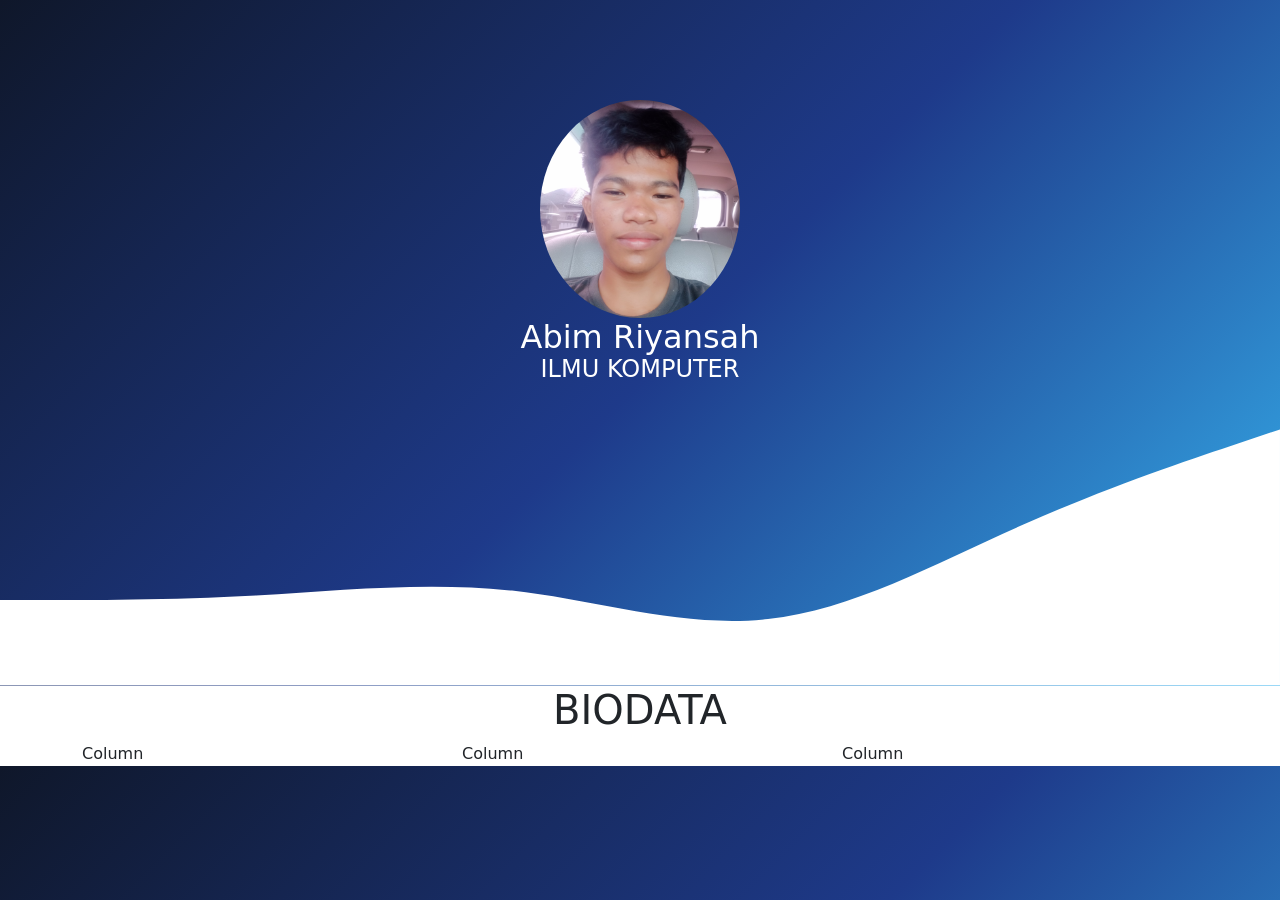
<file: index.html>
<!doctype html>
<html lang="en">
  <head>
    <!-- Required meta tags -->
    <meta charset="utf-8">
    <meta name="viewport" content="width=device-width, initial-scale=1">

    <!-- Bootstrap CSS -->
    <link href="https://cdn.jsdelivr.net/npm/bootstrap@5.0.2/dist/css/bootstrap.min.css" rel="stylesheet" integrity="sha384-EVSTQN3/azprG1Anm3QDgpJLIm9Nao0Yz1ztcQTwFspd3yD65VohhpuuCOmLASjC" crossorigin="anonymous">
    <link rel="stylesheet" href="asets/style/app.css">

    <title>Profil Abim</title>
  </head>
  <body>
        </li>
      </ul>
    </div>
  </div>
</nav>
<section>
  <div class="container">
    <div class="profile">
    <img 
    class="rounded-circle profileImage" 
    src="asets/image/profileImage.jpg" 
    alt="" 
    </div>
    <h2>Abim Riyansah</h2>
    <h4>ILMU KOMPUTER</h4>
  </div>
</section>
<svg xmlns="http://www.w3.org/2000/svg" viewBox="0 0 1440 320"><path fill="#ffffff" fill-opacity="1" d="M0,224L48,224C96,224,192,224,288,218.7C384,213,480,203,576,213.3C672,224,768,256,864,245.3C960,235,1056,181,1152,138.7C1248,96,1344,64,1392,48L1440,32L1440,320L1392,320C1344,320,1248,320,1152,320C1056,320,960,320,864,320C768,320,672,320,576,320C480,320,384,320,288,320C192,320,96,320,48,320L0,320Z"></path></svg>
<section class="biodata"> 
  <h1 class="text-center">BIODATA</h1>
    <div class="container">
  <div class="row">
    <div class="col">
      Column
    </div>
    <div class="col">
      Column
    </div>
    <div class="col">
      Column
    </div>
  </div>
</div>
  </div>
</section>
    <!-- Optional JavaScript; choose one of the two! -->

    <!-- Option 1: Bootstrap Bundle with Popper -->
    <script src="https://cdn.jsdelivr.net/npm/bootstrap@5.0.2/dist/js/bootstrap.bundle.min.js" integrity="sha384-MrcW6ZMFYlzcLA8Nl+NtUVF0sA7MsXsP1UyJoMp4YLEuNSfAP+JcXn/tWtIaxVXM" crossorigin="anonymous"></script>

    <!-- Option 2: Separate Popper and Bootstrap JS -->
    <!--
    <script src="https://cdn.jsdelivr.net/npm/@popperjs/core@2.9.2/dist/umd/popper.min.js" integrity="sha384-IQsoLXl5PILFhosVNubq5LC7Qb9DXgDA9i+tQ8Zj3iwWAwPtgFTxbJ8NT4GN1R8p" crossorigin="anonymous"></script>
    <script src="https://cdn.jsdelivr.net/npm/bootstrap@5.0.2/dist/js/bootstrap.min.js" integrity="sha384-cVKIPhGWiC2Al4u+LWgxfKTRIcfu0JTxR+EQDz/bgldoEyl4H0zUF0QKbrJ0EcQF" crossorigin="anonymous"></script>
    -->
  </body>
</html>
</file>
<file: asets/style/app.css>
body {
    background: linear-gradient(135deg, #0F172A 0%, #1E3A8A 50%, #38BDF8 100%);
}
.profile {
    display: flex;
    justify-content: center;
    align-items: center;
    flex-direction: column;
    margin-top: 100px;
}
.profileImage {
    width: 200px;
}
.profile h2 {
    color: #FFFFFF;
}
.profile h4 {
    color: #FFFFFF;
    transform: translateY(-10px);
}
.biodata {
    background-color: #FFFFFF;
}
</file>
